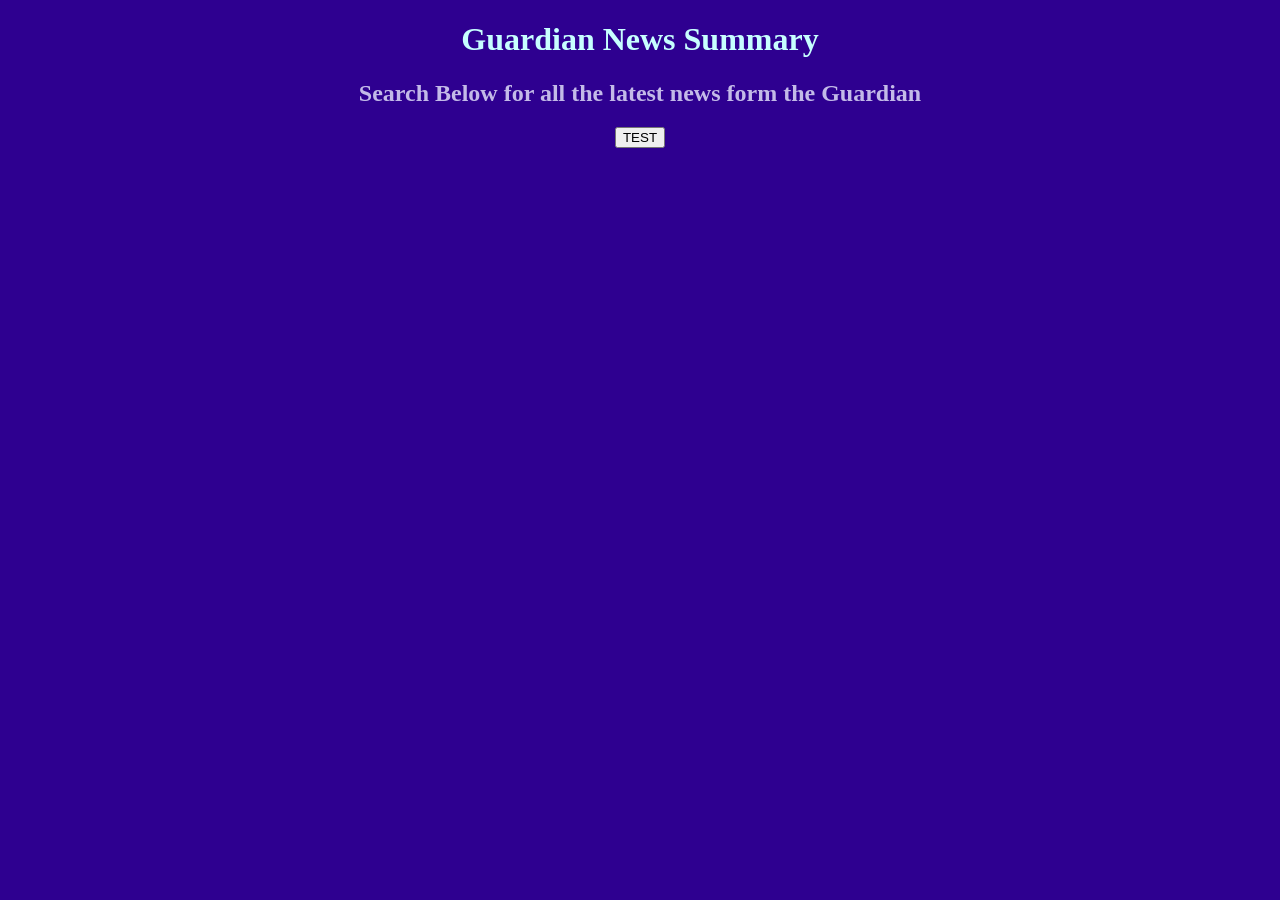
<file: index.html>
<!DOCTYPE html>
<head>
  <meta charset="utf-8">
    <title>Guardian News Summary</title>
      <link rel="stylesheet" href="style.css">
</head>

<body>
  <center>
    <h1>Guardian News Summary</h1>
    <h2>Search Below for all the latest news form the Guardian</h2>
    <button id='test'>TEST</button>

    <div class='title'>
      <div id='title'>
      </div>
    </div>
    <div class='description'>
      <div id='description'>
      </div>
    </div>
    <div class='director'>
      <div id='director'>
      </div>
    </div>
  </center>

  <script src='src/news.js'></script>
  <script src='src/interface.js'></script>
</body>


</html>
</file>
<file: style.css>
body{
  background-color: #2E0090;
}

h1 {
  color: #C7FFFF
}

h2 {
  color: #C3BAE8
}

.title {
  height: 80%;
  width: 50%;
  border-bottom-left-radius: 25px;
  background-color: #FFC107;
}

.description {
  /* position: absolute; */
  left: 50%;
  top:0%;
  height: 40%;
  width: 50%;
  background-color: #9C27B0;
}

.director {
  height: 40%;
  width: 50%;
  /* position:absolute; */
  left:50%;
  top:40%;
  border-bottom-right-radius: 25px;
  background-color: #E91E63;
</file>
